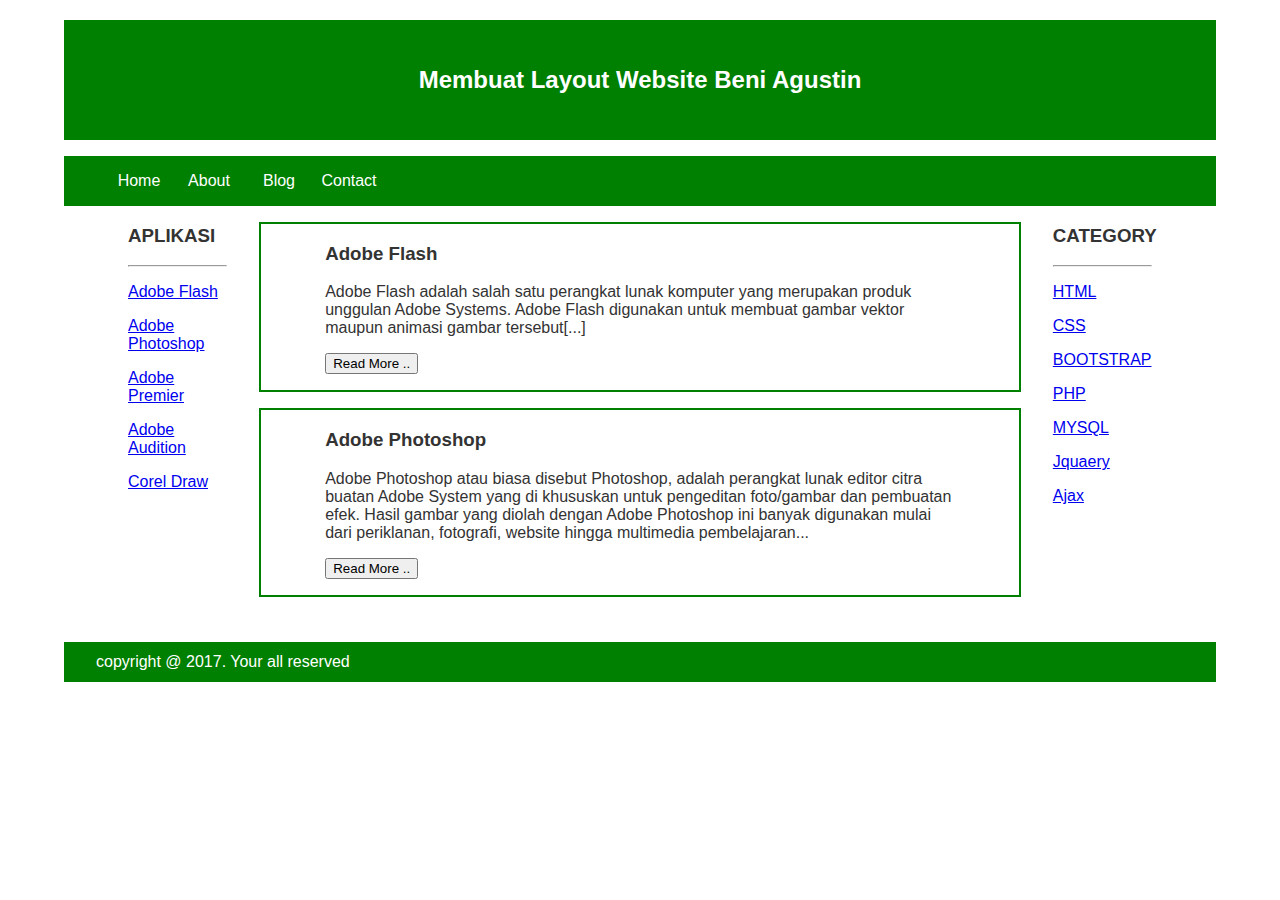
<file: index.html>
<!DOCTYPE html>
<html>
     <head>
	     <title>Membuat layout website sederhana dengan HTML CSS</title>
		 <link rel="stylesheet" href="style2.css"/>
	 </head>
	 <body> 
	     <div class="header">
	         <div class="jarak">

		         <h2>Membuat Layout Website Beni Agustin</h2>
			 </div>
		 </div>
		 <div class="menu">
		     <ul>
			     <li><a href="#">Home</a></li>
				 <li><a href="#">About</a></li>
				 <li><a href="#">Blog</a></li>
				 <li><a href="#">Contact</a></li>
			 </ul>
		 </div>
		 <!-- kiri -->
		 <div class="content">
		     <div class="jarak">
			     <!-- kiri -->
				 <div class="tengah">
						     <div class="jarak">
							     <h3>APLIKASI</h3>
								 <hr/>
								 <p><a href="#" class"undecor">Adobe Flash</a></p>
								 <p><a href="#" class"undecor">Adobe Photoshop</a></p>
								 <p><a href="#" class"undecor">Adobe Premier</a></p>
								 <p><a href="#" class"undecor">Adobe Audition</a></p>
								 <p><a href="#" class"undecor">Corel Draw</a></p>
								 
							 </div>
						 </div>
						 <!-- tengah -->
				     <div class="kiri">
					     <!-- blog -->
						     <div class="border">
							     <div class="jarak">
								     <h3>Adobe Flash</h3>
									 <p>Adobe Flash adalah salah satu perangkat lunak komputer yang merupakan produk unggulan Adobe Systems. Adobe Flash digunakan untuk membuat gambar vektor maupun animasi gambar tersebut[...]</p>
									 <button class="btn">Read More ..</button>
								 </div>
							 </div>
							 <div class="border">
							     <div class="jarak">
	                                 <h3>Adobe Photoshop</h3>
									 <p>Adobe Photoshop atau biasa disebut Photoshop, adalah perangkat lunak editor citra buatan Adobe System yang di khususkan untuk pengeditan foto/gambar dan pembuatan efek. Hasil gambar yang diolah dengan Adobe Photoshop ini banyak digunakan mulai dari periklanan, fotografi, website hingga multimedia pembelajaran...</p>
									 <button class="btn">Read More ..</button>
								 </div>
							 </div>
							 <!-- end blog -->
						 </div>
						 <!-- kiri -->
						 <!-- kanan -->
						 <div class="kanan">
						     <div class="jarak">
							     <h3>CATEGORY</h3>
								 <hr/>
								 <p><a href="#" class"undecor">HTML</a></p>
								 <p><a href="#" class"undecor">CSS</a></p>
								 <p><a href="#" class"undecor">BOOTSTRAP</a></p>
								 <p><a href="#" class"undecor">PHP</a></p>
								 <p><a href="#" class"undecor">MYSQL</a></p>
								 <p><a href="#" class"undecor">Jquaery</a></p>
								 <p><a href="#" class"undecor">Ajax</a></p>
							 </div>
						 </div>
						 <!-- kanan -->
						 
					 </div>
				 </div>
				 <div class="footer">
				     <div class="jarak">
					     <p>copyright @ 2017. Your all reserved</p>
					 </div>
				 </div>
	     </body>
     </html>
</file>
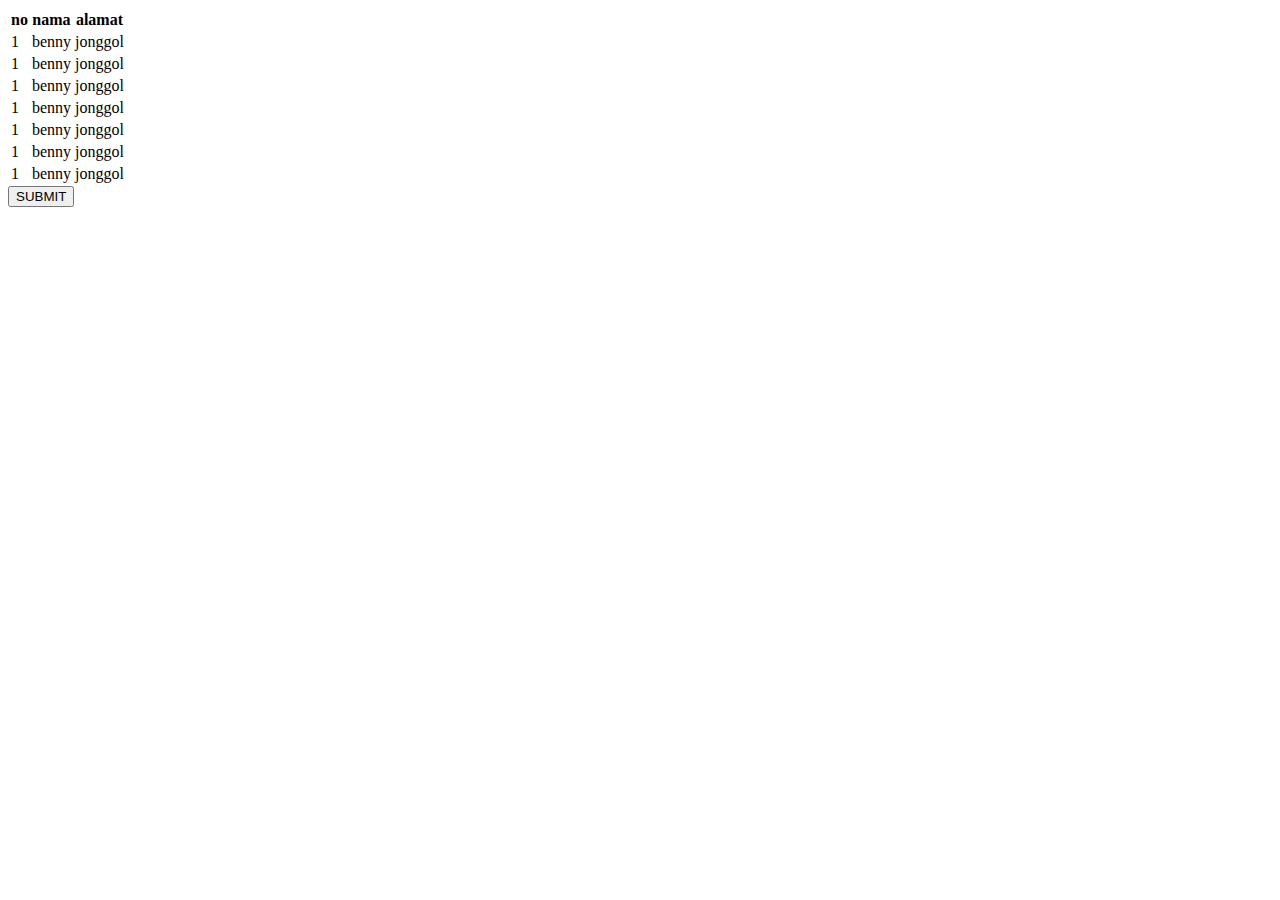
<file: tugas.html>
<!doctype html>
<html lang="en">
  <head>
    <!-- Required meta tags -->
    <meta charset="utf-8">
    <meta name="viewport" content="width=device-width, initial-scale=1, shrink-to-fit=no">

    <!-- Bootstrap CSS -->
    <link rel="stylesheet" href="https://cdn.jsdelivr.net/npm/bootstrap@4.6.2/dist/css/bootstrap.min.css" integrity="sha384-xOolHFLEh07PJGoPkLv1IbcEPTNtaed2xpHsD9ESMhqIYd0nLMwNLD69Npy4HI+N" crossorigin="anonymous">

    <title>Hello, world!</title>
  </head>
  <body>
  	<div class="container">
  	<table class="table table-bordered table-striped table-sm">
  		<thead>
  			<tr>
  				<th>no</th>
  				<th>nama</th>
  				<th>alamat</th>
  			</tr>
  		</thead>
  		<tbody>
  			<tr>
  				<td>1</td>
  				<td>benny</td>
  				<td>jonggol</td>
  			</tr>
  			<tr>
  				<td>1</td>
  				<td>benny</td>
  				<td>jonggol</td>
  			</tr>
  			<tr>
  				<td>1</td>
  				<td>benny</td>
  				<td>jonggol</td>
  			</tr>
  			<tr>
  				<td>1</td>
  				<td>benny</td>
  				<td>jonggol</td>
  			</tr>
  			<tr>
  				<td>1</td>
  				<td>benny</td>
  				<td>jonggol</td>
  			</tr>
  			<tr>
  				<td>1</td>
  				<td>benny</td>
  				<td>jonggol</td>
  			</tr>
  			<tr>
  				<td>1</td>
  				<td>benny</td>
  				<td>jonggol</td>
  			</tr>
  		</tbody>
  	</table>
  	<button class="btn btn-danger btn-sm">SUBMIT</button>
  </div>
  </body>
</html>
</file>
<file: style2.css>
.content {
	 
	 width:90%; 
	 margin:auto;
	 height:420px;
	 padding:0px; 
	 background:#fff;
	 color:#333;
}

.border{
     border:2px solid green; 
	 margin-top:1pc;
     padding-bottom:1pc; 
	 padding-left:2pc;
     padding-right:2pc;
}

.kiri{
     width:70%;
	 float:left;
	 margin:auto; 
	 background:#fff;
	 height:420px;
}
.tengah{
	width:15%;
	 float:left;
	 margin:auto;
	 background:#fff;
	 height:420px;
}
.kanan{
	 width:15%;
	 float:right;
	 margin:auto;
	 background:#fff;
	 height:420px;

}

.undecor{
	 text-decoration:none;
}

.footer {
	 width:90%;
	 margin:auto;
	 height:40px; 
	 line-height:40px;
	 background:green; 
	 color:#fff;
	 margin-bottom: 1pc;
}

body {
     background:#f3f3f3\;
     color:#333;
     width:100%;
     font-family:sans-serif; 
	 margin:0 auto;
}

.header {
	text-align:center;
     width:90%;
     margin:auto; 
	 height:120px;
	 line-height:120px; 
	 background:green; 
	 color:#fff;
}

.menu{
	 background-color: green;
	 height:50px; 
	 line-height:50px; 
	 position:relative; 
	 width:90%;
	 margin:0 auto; 
	 padding:0 auto;
}

.jarak{
	 padding:0 2pc;
}

.menu ul {
	 list-style:none;
}

.menu ul li a {
	 float:left;
	 width:70px;
	 display:block; 
	 text-align:center;
	 color:#FFF; 
	 text-decoration:none;
}

.menu ul li a:hover {
	 background-color: olive;
     display:block;
}
</file>
